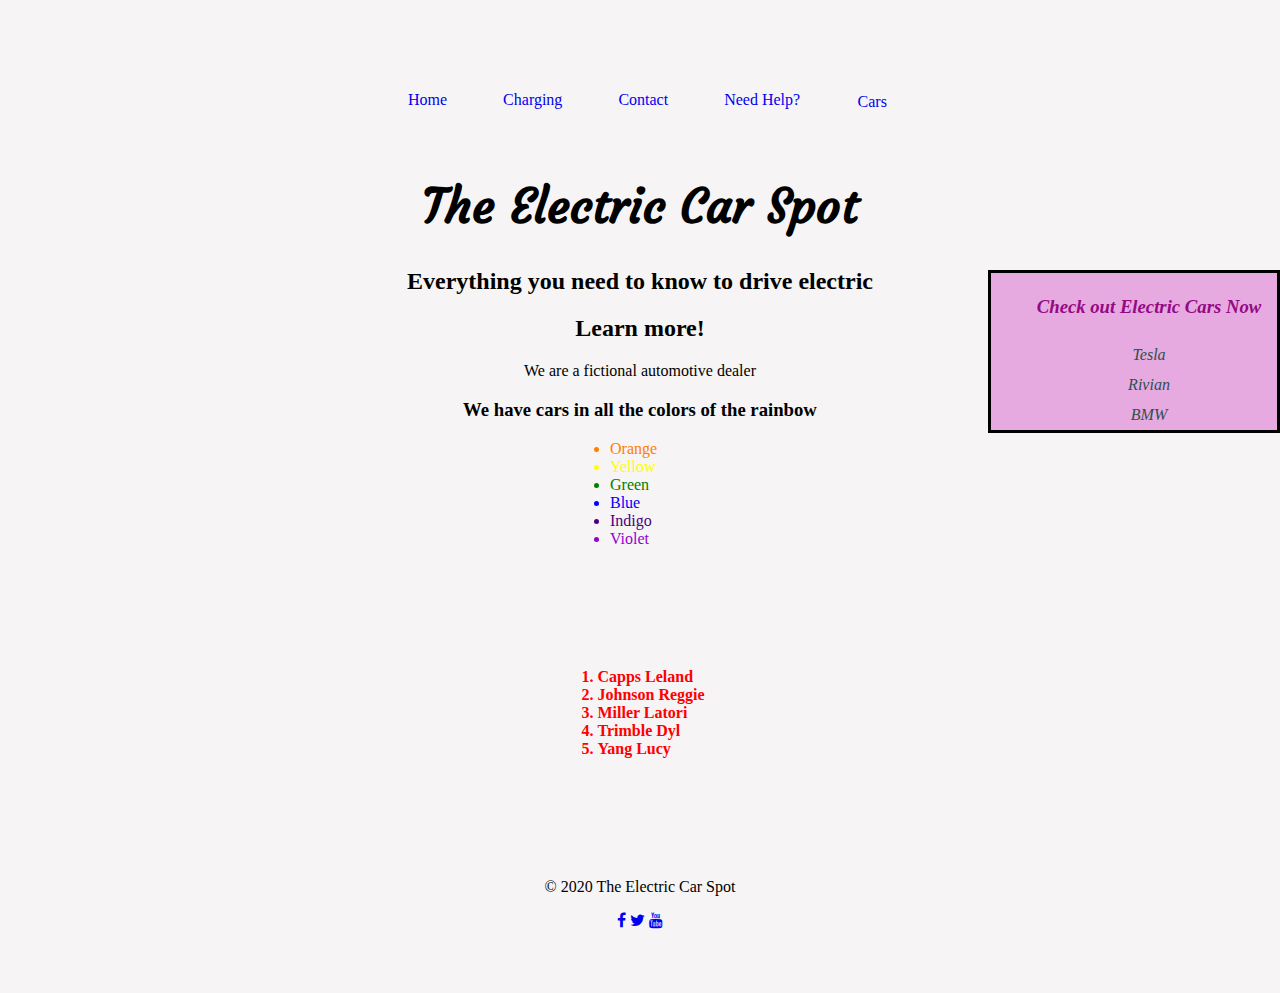
<file: 01_Core/week02/submissions/index.html>
<!DOCTYPE html>
<html lang="en">
<head>
    <meta charset="UTF-8">
    <meta name="viewport" content="width=device-width, initial-scale=1.0">
    <meta http-equiv="X-UA-Compatible" content="ie=edge">
    <link href="styles.css" rel="stylesheet">
    <link rel="stylesheet" href="https://cdnjs.cloudflare.com/ajax/libs/font-awesome/4.7.0/css/font-awesome.min.css">
    <link href="https://fonts.googleapis.com/css2?family=Courgette&display=swap" rel="stylesheet">
    <title>Electric Car Spot</title>
</head>
<body>
<div id="container">
        <nav>
            <ul>
                <li><a href="index.html">Home</a></li>
                <li><a href="/">Charging</a></li>
                <li><a href="contact.html">Contact</a></li>
                <li><a href="contact.html">Need Help?</a></li>
                <div class="dropdown">
                        <li><a href="/">Cars</a></li>
                        <div class="dropdown-content">
                          <a href="https://tesla.com">Tesla</a>
                          <a href="https://rivian.com">Rivian</a>
                          <a href="https://www.bmwusa.com/vehicles/bmwi/i3/sedan/overview.html">BMW</a>
                        </div>
                </div>
            </ul>
        </nav>

    
        <header class="clearfix">
            <h1>The Electric Car Spot</h1>
        </header>

        <section>
            <h2>Everything you need to know to drive electric</h2>
        </section>

        <section>
            <h2>Learn more!</h2>
            <p>We are a fictional automotive dealer</p>
        </section>
        <section>
            <h3>We have cars in all the colors of the rainbow</h3>
            <ul class="rainbow">
                <li id="orange">Orange</li>
                <li id ="yellow">Yellow</li>
                <li id="green">Green</li>
                <li id="blue">Blue</li>
                <li id="indigo">Indigo</li>
                <li id="violet">Violet</li>
            </ul>
        </section>
        <section>
            <ol id="namesList"></ol>
        </section>

        <footer>
            <p>&copy; 2020 The Electric Car Spot</p>
            <a href="https://www.facebook.com/" class="fa fa-facebook"></a>
            <a href="https://www.twitter.com" class="fa fa-twitter"></a>
            <a href="https://www.youtube.com" class="fa fa-youtube"></a>
        </footer>
</div>   
       
    
        <aside>
            <!-- Add a sidebar with links to outside content. -->
            <!-- tesla, nissan and other vendors -->
            <!-- Sidebar -->
            <div>
                <h3 class="">Check out Electric Cars Now</h3>
                <a href="https://tesla.com">Tesla</a>
                <a href="https://rivian.com">Rivian</a>
                <a href="https://www.bmwusa.com/vehicles/bmwi/i3/sedan/overview.html">BMW</a>
            </div>
        </aside>
</body>
<script src="script.js"></script>
</html>
</file>
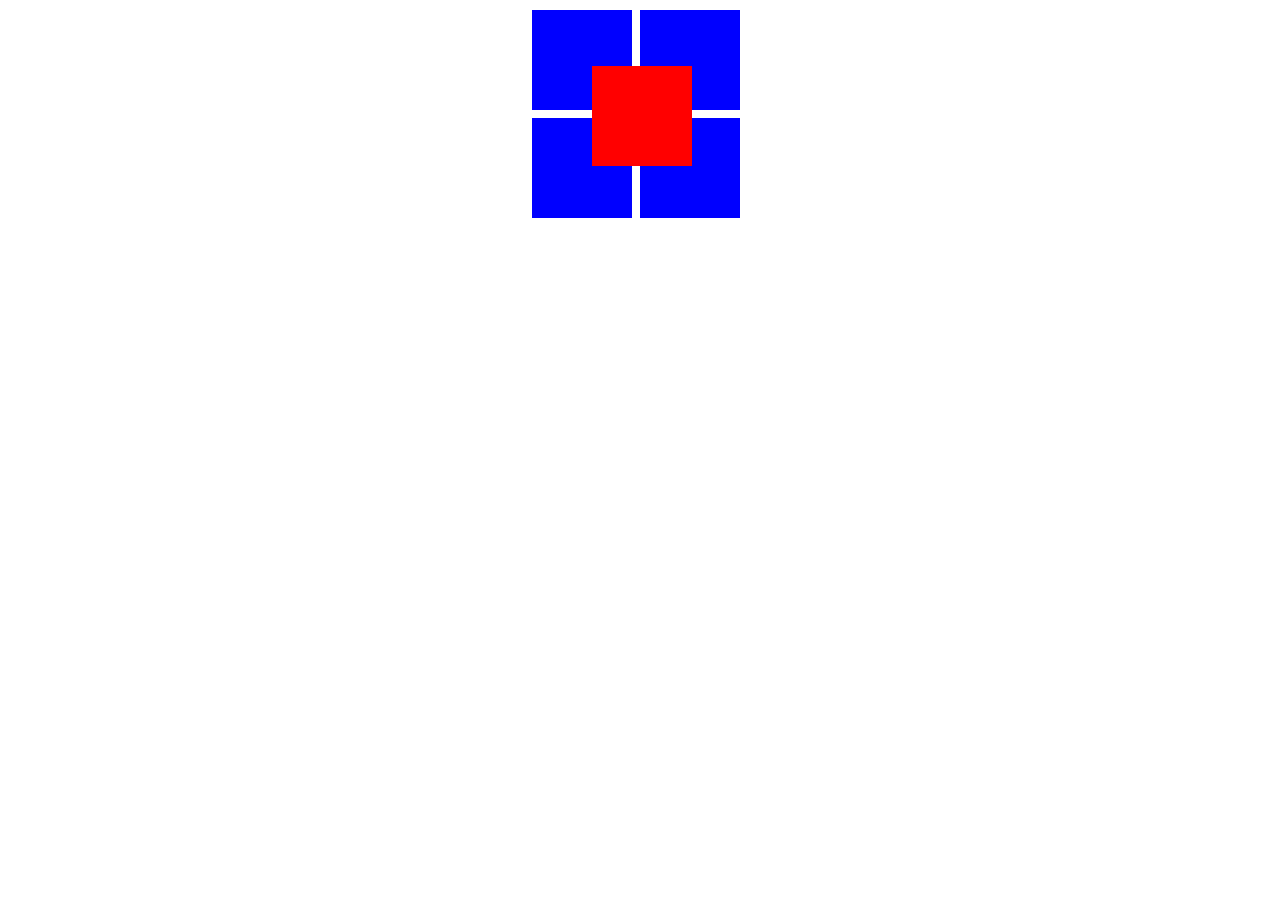
<file: 01_Core/week03/submissions/exercise1/index.html>
<!doctype html>

<html lang="en">
<head>
  <meta charset="utf-8">

  <title>CSS Exercise 1</title>
  <meta name="description" content="ITA CSS Layout Exercise">
  <meta name="author" content="Mark Kroh">
  <link href="styles.css" rel="stylesheet">
  <style>
  	
  </style>
</head>
<body>
	<!-- Do not touch the HTML please -->
	<div class="container">
		<div class="interior div1"></div>
		<div class="interior div2"></div>
		<div class="interior div3"></div>
		<div class="interior div4"></div>
		<div class="interior div5"></div>
	</div>
</body>
</html>
</file>
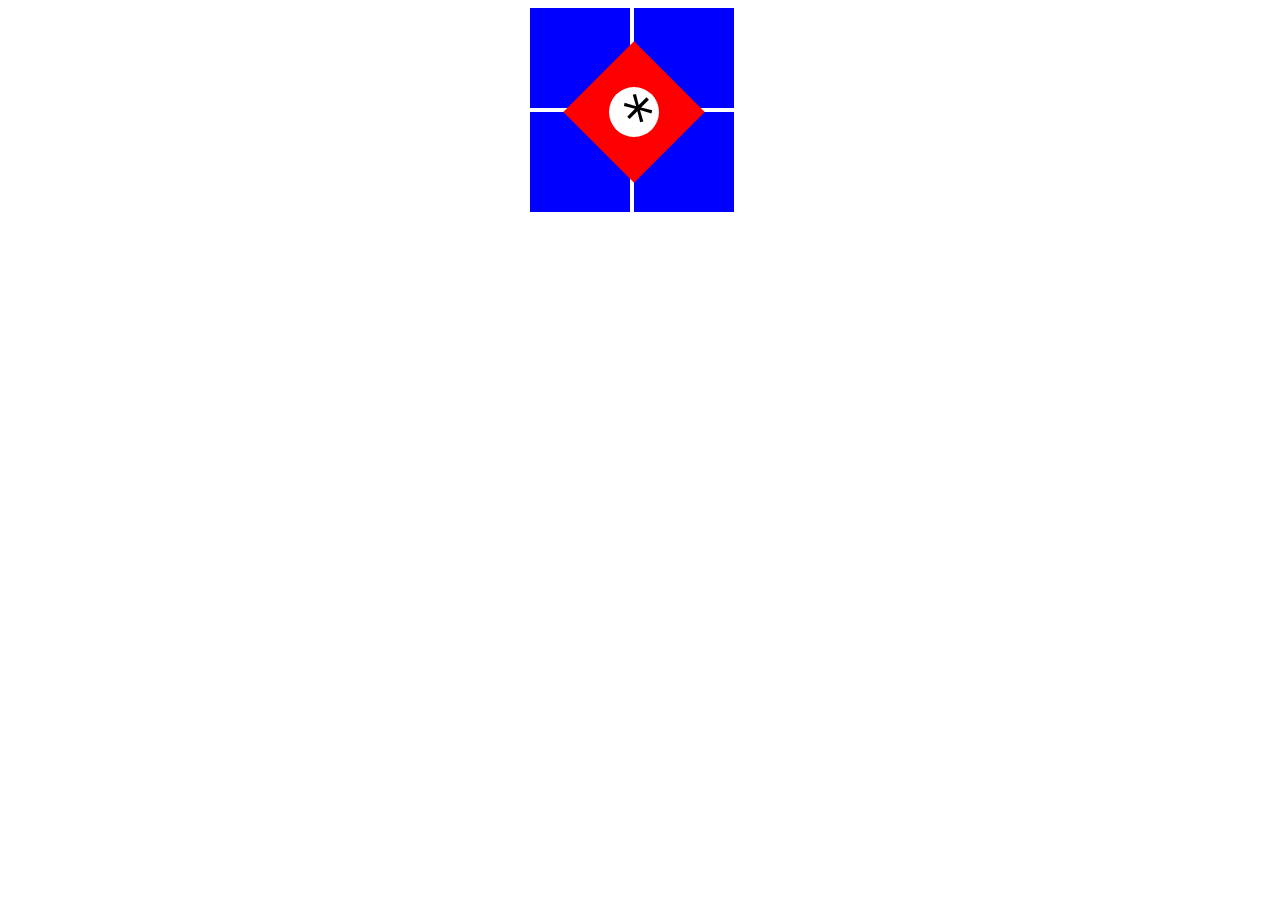
<file: 01_Core/week03/submissions/exercise3/index.html>
<!doctype html>

<html lang="en">
<head>
  <meta charset="utf-8">

  <title>CSS Exercise 3</title>
  <meta name="description" content="ITA CSS Layout Exercise">
  <meta name="author" content="Mark Kroh">
  <link href="styles.css" rel="stylesheet">
  <style>
  	
  </style>
</head>
<body>
	<!-- Do not touch the HTML please -->
	<div class="container">
		<div class="interior div1"></div>
		<div class="interior div2"></div>
		<div class="interior div3"></div>
		<div class="interior div4"></div>
		<div class="interior div5"></div>
	</div>
</body>
</html>
</file>
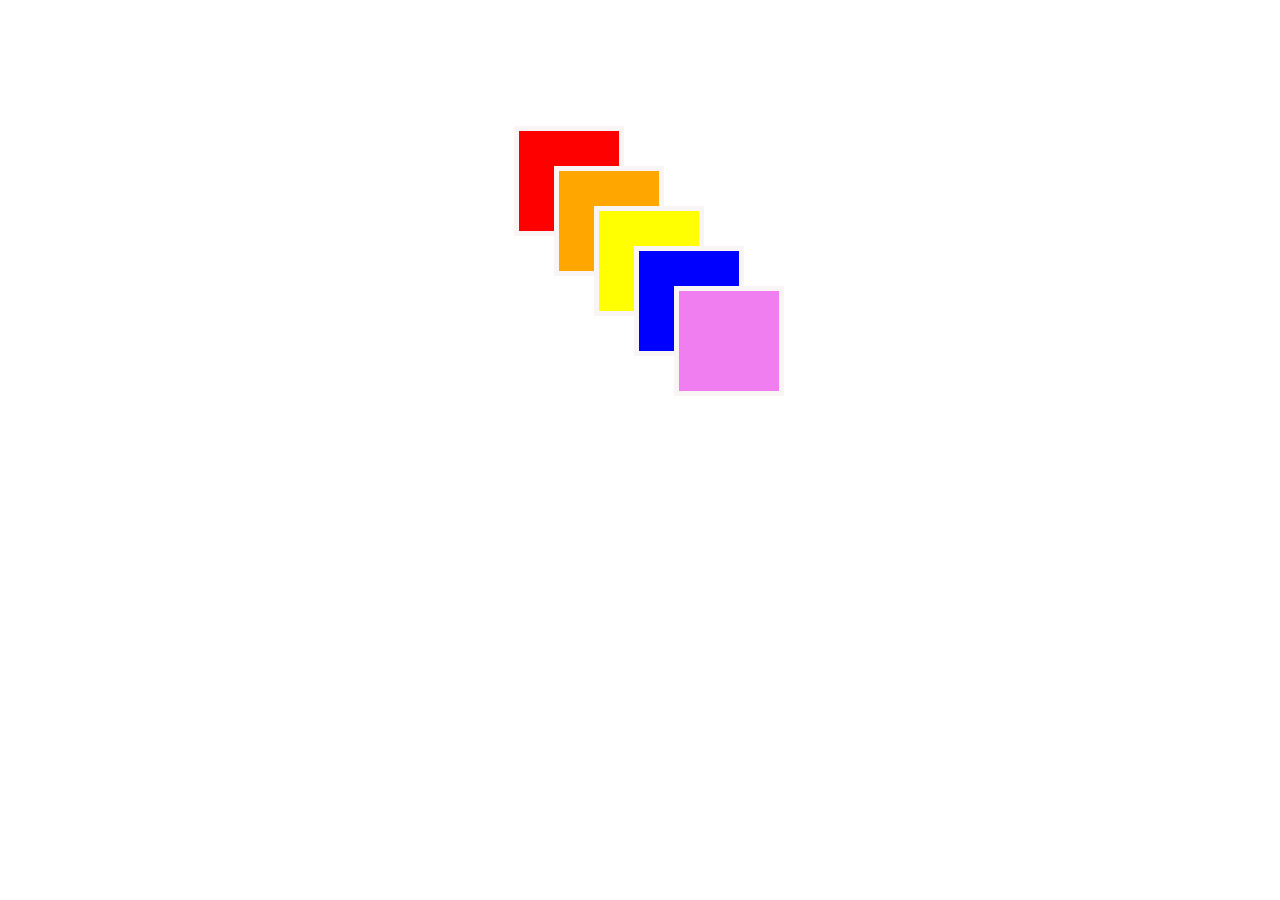
<file: 01_Core/week03/submissions/exercise4/index.html>
<!doctype html>

<html lang="en">
<head>
  <meta charset="utf-8">

  <title>CSS Exercise 4</title>
  <meta name="description" content="ITA CSS Layout Exercise">
  <meta name="author" content="Mark Kroh">
  <link href="styles.css" rel="stylesheet">
  <style>
  	
  </style>
</head>
<body>
	<!-- Do not touch the HTML please -->
	<div class="container">
		<div class="interior div1"></div>
		<div class="interior div2"></div>
		<div class="interior div3"></div>
		<div class="interior div4"></div>
		<div class="interior div5"></div>
	</div>
</body>
</html>
</file>
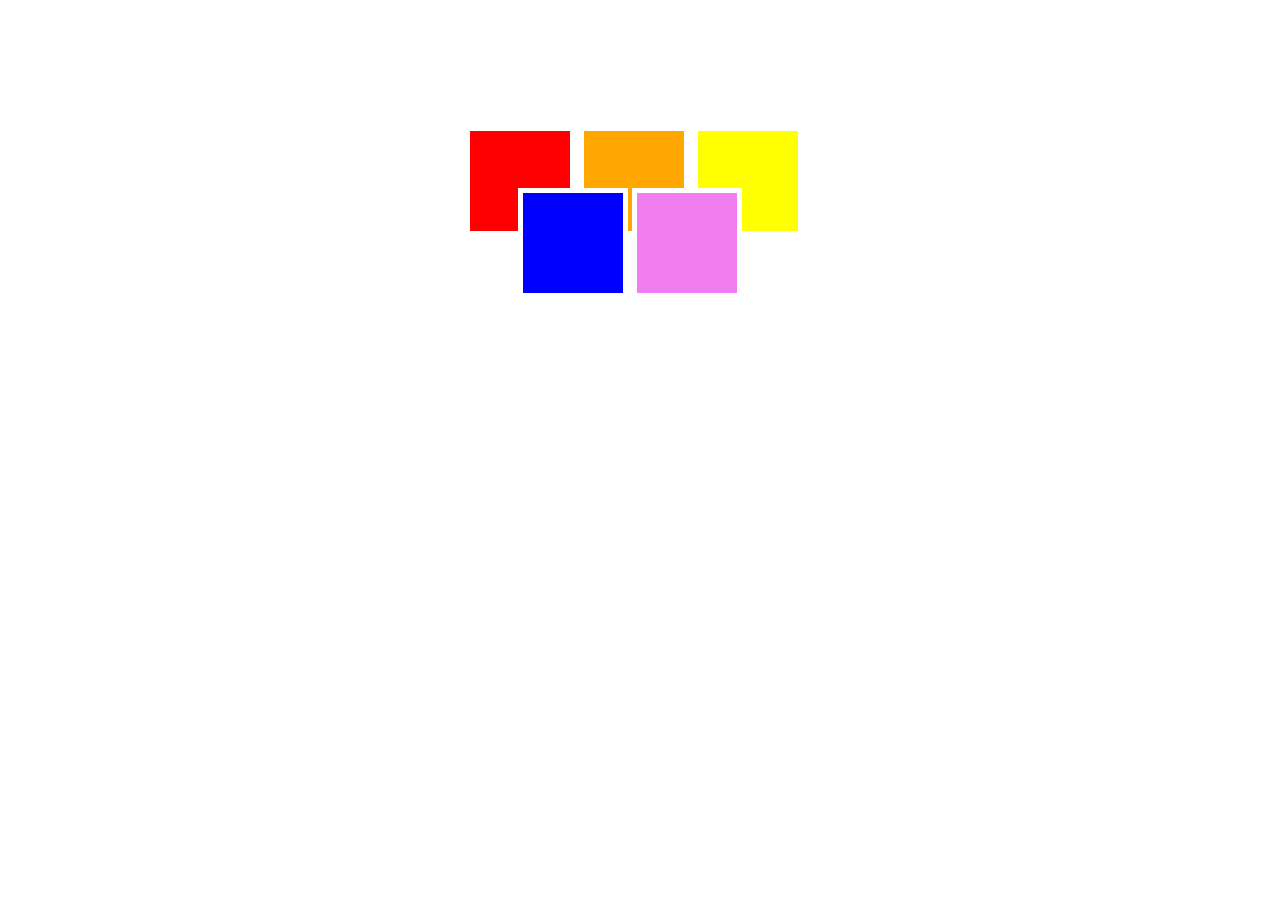
<file: 01_Core/week03/submissions/exercise5/index.html>
<!doctype html>

<html lang="en">
<head>
  <meta charset="utf-8">

  <title>CSS Exercise 6</title>
  <meta name="description" content="ITA CSS Layout Exercise">
  <meta name="author" content="Mark Kroh">
  <link href="styles.css" rel="stylesheet">
  <style>
  	
  </style>
</head>
<body>
	<!-- Do not touch the HTML please -->
	<div class="container">
		<div class="interior div1"></div>
		<div class="interior div2"></div>
		<div class="interior div3"></div>
		<div class="interior div4"></div>
		<div class="interior div5"></div>
	</div>
</body>
</html>
</file>
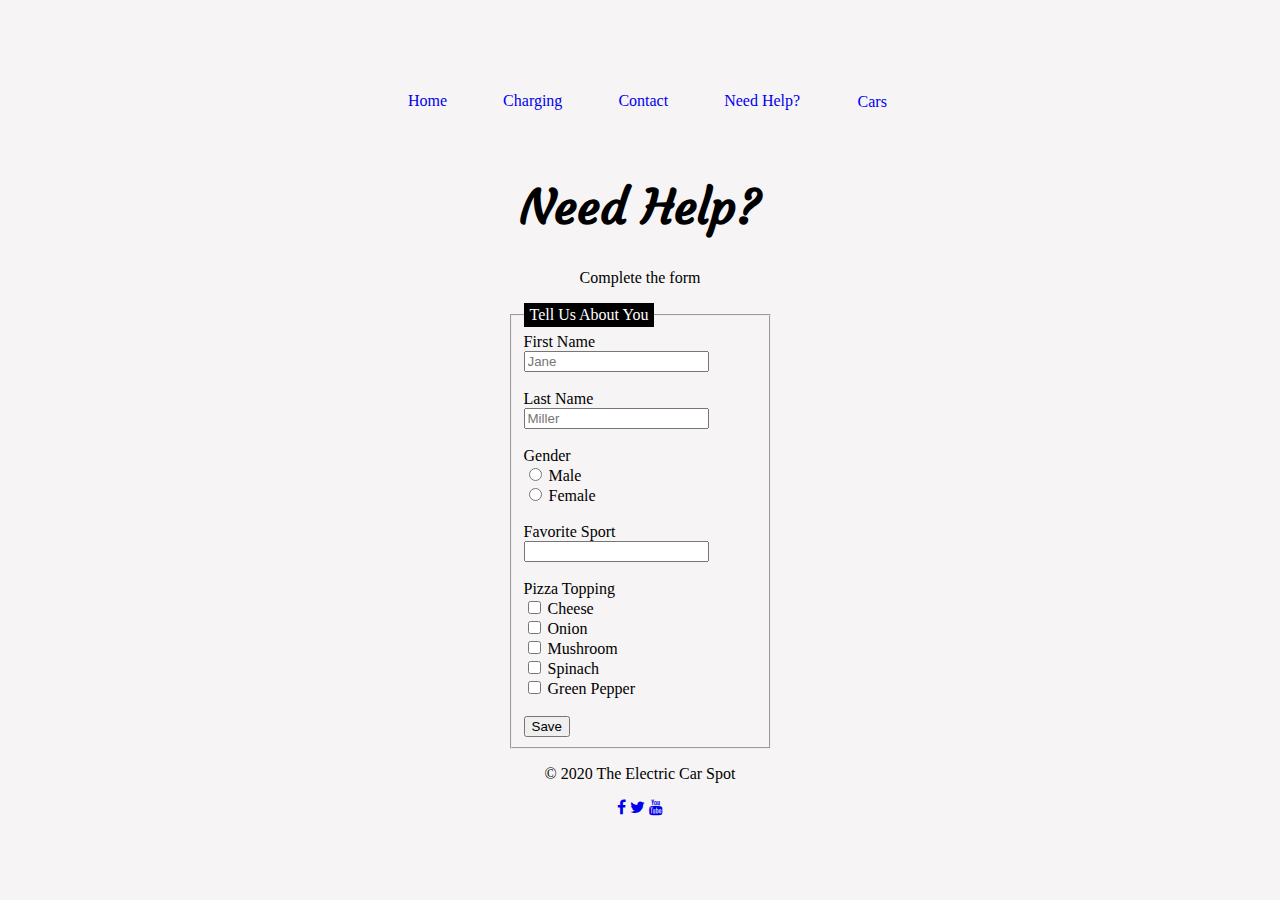
<file: 01_Core/week02/submissions/contact.html>
<!DOCTYPE html>
<html lang="en">
<head>
    <meta charset="UTF-8">
    <meta name="viewport" content="width=device-width, initial-scale=1.0">
    <meta http-equiv="X-UA-Compatible" content="ie=edge">
    <link href="styles.css" rel="stylesheet">
    <link rel="stylesheet" href="https://cdnjs.cloudflare.com/ajax/libs/font-awesome/4.7.0/css/font-awesome.min.css">
    <link href="https://fonts.googleapis.com/css2?family=Courgette&display=swap" rel="stylesheet">
    <title>Contact Us</title>
</head>

<body id="container">
    <nav>
            <ul>
                <li><a href="index.html">Home</a></li>
                <li><a href="/">Charging</a></li>
                <li><a href="contact.html">Contact</a></li>
                <li><a href="contact.html">Need Help?</a></li>
                <div class="dropdown">
                        <li><a href="/">Cars</a></li>
                        <div class="dropdown-content">
                            <a href="https://tesla.com">Tesla</a>
                            <a href="https://rivian.com">Rivian</a>
                            <a href="https://www.bmwusa.com/vehicles/bmwi/i3/sedan/overview.html">BMW</a>
                        </div>
                </div>
            </ul>
        </nav>
        
    <div id="form_container">
        <header>
            <h1>Need Help?</h1>
            <p>Complete the form</p>
        </header>
       
        <section>
            <form action="/offToNoWhere" method="get">
                <fieldset>
                    <legend>Tell Us About You</legend>
                    <label for="first_name">First Name</label>  
                    <input type="text" id="first_name" placeholder="Jane"><br><br>

                    <label for="last_name">Last Name</label>  
                    <input type="text" id="last_name" placeholder="Miller"><br><br>

                    <label for="gender">Gender</label><br> 
                    <input type="radio" id="male" name="gender">
                    <label for="male">Male</label><br/>
                    
                    <input type="radio" id="female" name="gender">
                    <label for="female">Female</label><br/><br/>
                    
                    <label for="sport">Favorite Sport</label><br/>
                    <input list="sport">
                        <datalist id="sport">
                            <option value="Soccer">
                            <option value="Basketball">
                            <option value="Track & Field">
                            <option value="Volleyball">
                            <option value="Swimming">
                        </datalist><br/><br/>

                    <label for="pizza_top">Pizza Topping</label><br/>
                    <input type="checkbox" id="cheese" name="pizza_top">
                    <label for="cheese">Cheese</label><br/>
                
                    <input type="checkbox" id="onion" name="pizza_top">
                    <label for="onion">Onion</label><br/>
                
                    <input type="checkbox" id="mushroom" name="pizza_top">
                    <label for="mushroom">Mushroom</label><br/>

                    <input type="checkbox" id="spinach" name="pizza_top">
                    <label for="spinach">Spinach</label><br/>

                    <input type="checkbox" id="green_pepper" name="pizza_top">
                    <label for="green_pepper">Green Pepper</label><br/><br>

                    <input type="submit" value="Save">
                </fieldset>
            </form>
        </section>

        <footer>
            <p>&copy; 2020 The Electric Car Spot</p>
            <a href="https://www.facebook.com/" class="fa fa-facebook"></a>
            <a href="https://www.twitter.com" class="fa fa-twitter"></a>
            <a href="https://www.youtube.com" class="fa fa-youtube"></a>
        </footer>
    </div>
    
</body>
</html>
</file>
<file: 01_Core/week02/submissions/styles.css>
#container {
    margin: 5% auto 5%;
    width: 600px;
}

body {
    background: rgb(246, 244, 244);
}

nav ul {
    list-style-type: none;
 }
nav ul li {
    text-decoration: none;
    float: left;
    padding: 5% 5%;
 }
 
a:link {
    text-decoration: none;
}

/* Drop down CSS */

.dropdown {
    padding: 5% 5%;
    /* position: relative;  */
    display: inline-block;
}
  
.dropdown-content {
    display: none;
    position: absolute;
    background-color: #f1f1f1;
    min-width: 160px;
    box-shadow: 0px 8px 16px 0px rgba(0,0,0,0.2);
    z-index: 1;
}
  
.dropdown-content a {
    color: black;
    padding: 12px 16px;
    text-decoration: none;
    display: block;
}
  
.dropdown-content a:hover {background-color: #ddd;}
  
.dropdown:hover .dropdown-content {display: block;}
  
 
.clearfix {
    clear:both;
}
h1, h2, h3, p {
    text-align: center;
}

h1 {
    font-family: 'Courgette', cursive;
    font-size: 3rem;
}


/* Rainbow class to center the ul bulleted list and to not affect the navbar */
.rainbow {
    margin: 0 auto 20%;
    width: 100px;
}

/* Rainbow colors */
#red {
    color: rgb(255, 0, 0);
}

#orange {
    color: rgb(255, 128, 0);
}

#yellow {
    color: yellow;
}

#green {
    color: #008000;
}

#blue {
    color: rgb(0, 0, 255);
}

#indigo {
    color: rgb(75, 0, 130);
}

#violet {
    color: rgb(148, 0, 211);
}

/* List of names displayed */
#namesList {
    margin: 0 auto 20%;
    width: 125px;
    text-align: left;
    color: red;
    font-weight: bold;
}
/* redText class Not used */
/* https://stackoverflow.com/questions/11356502/how-to-include-css-inside-a-javascript-file */
.redText {
    color: red;
    font-weight: bold;
}

footer {
    text-align: center;
}

/* Social Media Icon */
.fa:hover {
      opacity: 0.7;
}
  
/* Contact Page */
#form_container {
    width: 265px;
    margin: 0 auto 0;
}

legend {
    background-color: #000;
    color: #fff;
    padding: 3px 6px;
}

/* sidebar CSS */
aside {
    position: fixed;
    width: 20%;
    top: 30%;
    right: 0;
    border: 3px solid black;
    padding-left: 30px;
    background-color: rgb(230, 169, 224);
}

aside h3, aside a {
    display: block;
    color: darkslategrey;
    line-height: 30px;
    font-style: italic;
    text-align: center;
    padding: 10px auto;
}

aside h3 {
    color:  #940984;
}
</file>
<file: 01_Core/week03/submissions/exercise1/styles.css>
/* Question about the 8px margin that is showing up in browser */

.container {
    margin: 0 auto;
    width: 220px;
}
.interior {
    display: inline-block;
    height: 100px;
    width: 100px;
    background-color: blue;
    margin: 2px 2px;
}

/* How to grab the last div */
/* Article found on CSS tricks - https://css-tricks.com/almanac/selectors/l/last-child/#:~:text=The%20%3Alast%2Dchild%20selector%20allows,with%20parent%20and%20sibling%20content.*/
.interior:last-child {
    background-color: red;
    position: absolute;
    margin-top: -50px;
    margin-left: -150px;
}
</file>
<file: 01_Core/week03/submissions/exercise3/styles.css>
/* Question about the 8px margin that is showing up in browser */

.container {
    margin: 0 auto;
    width: 220px;
}
.interior {
    display: inline-block;
    height: 100px;
    width: 100px;
    background-color: blue;
    /* margin: 2px; */
}

/* How to create the circle and star shapes */
/* https://css-tricks.com/the-shapes-of-css/ */
.interior:last-child {
    background-color: red;
    position: absolute;
    margin-top: -50px;
    margin-left: -150px;
    transform: rotate(45deg);
}

/* Add the circle */
.div5::before {
    content: '';
    display: inline-block;
    width: 50px;
    height: 50px;
    border-radius: 50px;
    background-color: white;
    margin: 25%;
}

/* Add the star symbol  */
.div5::after {
    position: absolute;
    content: '\204E'; 
    font-size: 60px;
    margin-left: -65%;
}



/* NOT USED */
/* https://www.w3schools.com/cssref/sel_before.asp */
#circle {
    width: 20px;
    height: 20px;
    background: white;
    border-radius: 50%;
}

#star-five {
    margin: 50px 0;
    position: relative;
    display: block;
    color: black;
    width: 0px;
    height: 0px;
    border-right: 100px solid transparent;
    border-bottom: 70px solid black;
    border-left: 100px solid transparent;
    transform: rotate(35deg);
  }

  #star-five:before {
    border-bottom: 80px solid black;
    border-left: 30px solid transparent;
    border-right: 30px solid transparent;
    position: absolute;
    height: 0;
    width: 0;
    top: -45px;
    left: -65px;
    display: block;
    content: '';
    transform: rotate(-35deg);
  }

  #star-five:after {
    position: absolute;
    display: block;
    color: black;
    top: 3px;
    left: -105px;
    width: 0px;
    height: 0px;
    border-right: 100px solid transparent;
    border-bottom: 70px solid black;
    border-left: 100px solid transparent;
    transform: rotate(-70deg);
    content: '';
  }
</file>
<file: 01_Core/week03/submissions/exercise4/styles.css>
.container {
    width: 20%;
    margin: 10% auto;
}

.interior {
    position: absolute;
    display: inline-block;
    height: 100px;
    width: 100px;
    border: 5px rgb(249, 245, 245) solid;  
}

.div1 {
    background: #ff0000;
}

.div2 {
    background: #ffa601;
    margin-top: 40px;
    margin-left: 40px;
}
.div3 {
    background: #ffff02;
    margin-top: 80px;
    margin-left: 80px;
}

.div4 {
    background: #0000ff;
    margin-top: 120px;
    margin-left: 120px;
}

.div5 {
    background: #f07ef0;
    margin-top: 160px;
    margin-left: 160px;
}
</file>
<file: 01_Core/week03/submissions/exercise5/styles.css>
.container {
    width: 350px;
    margin: 10% auto;
}

.interior {
    position: relative;
    display: inline-block;
    height: 100px;
    width: 100px;
    border: 5px white solid;
    /* border: 5px rgb(249, 245, 245) solid; */
}
.div1 {
    background: #ff0000;
}
.div2 {
    background: #ffa601;
}
.div3 {
    background: #ffff02;
}

.div4 {
    background: #0000ff;
    margin-left: 15%;
    margin-top: -20%;
    z-index: 1;
}

.div5 {
    background: #f07ef0;
    margin-top: -15%;
    z-index: 1;
}
</file>
